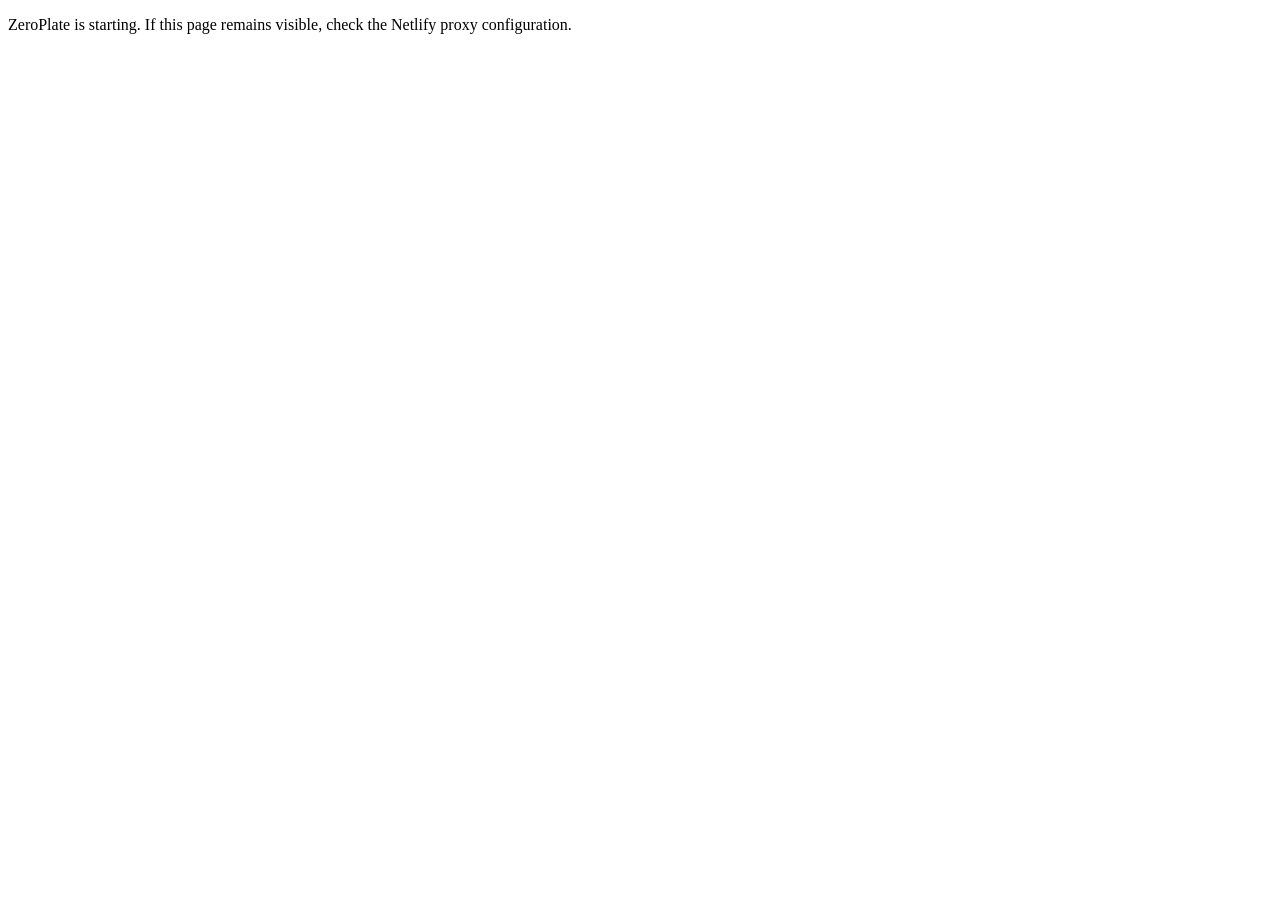
<file: netlify/index.html>
<!doctype html>
<html lang="en">
  <head>
    <meta charset="utf-8">
    <meta name="viewport" content="width=device-width, initial-scale=1">
    <title>ZeroPlate</title>
  </head>
  <body>
    <p>ZeroPlate is starting. If this page remains visible, check the Netlify proxy configuration.</p>
  </body>
</html>
</file>
